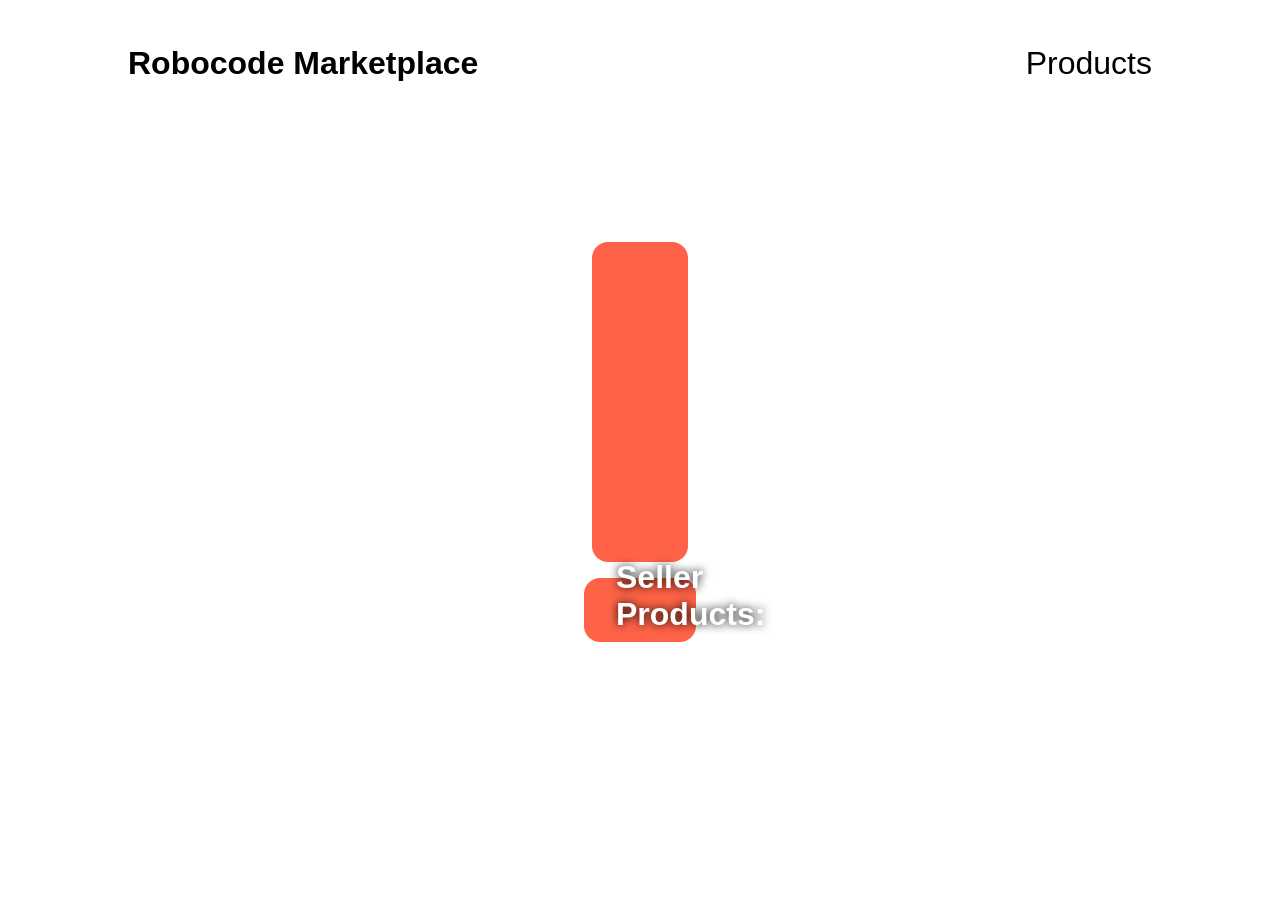
<file: profile.html>
<!DOCTYPE html>
<html lang="en">
<head>
<meta charset="UTF-8">
<meta name="viewport" content="width=device-width, initial-scale=1.0">
<title>Profile</title>
<link rel="stylesheet" href="style.css">
</head>
<body>
<header>
<h1>Robocode Marketplace</h1>
<a href="index.html" class="products-link">Products</a>
</header>
<main class="profile-conteiner">
	<div id="profile">
		
	</div>
	<div class="user-products">
		<h1>Seller Products:</h1>
		<div id="user-products-grid">
			
		</div>
	</div>
</main>
<script src="user.js"></script>
</body>
</html>
</file>
<file: style.css>
* {
margin: 0;
padding: 0;
box-sizing: border-box;
}


body {
font-family: Arial, sans-serif;
}


header, main {
margin: 5vh 10vw;
}


header {
display: flex;
justify-content: space-between;
}

.hide {
   display: none;
}

#products-grid {
display: grid;
grid-template-columns: repeat(3, 1fr);
grid-gap: 1rem;
}


.products {
background: rgba(0, 0, 0, 0.5);
padding: 1rem;
border-radius: 1rem;
color: #fff;
display: flex;
flex-direction: column;
justify-content: space-between;
}


.products-photo {
max-width: 100px;
box-shadow: 0 0 5px #000;
border-radius: 0.5rem;
margin: 0.5rem 0;
background: #fff;
}


.products a {
color: #fff;
margin: 5px 0;
}


button {
cursor: pointer;
font-size: 1.4rem;
border-radius: 10px;
border: none;
min-width: 50%;
}

#cart-button {
   background: none;
   border: none;
   border-radius: 50%;
   padding: 7px;
   border: 3px solid black;
   display: flex;
   justify-content: center;
   align-items: center;
   transition: 0.5s;
}

#cart-button img {
	max-width: 32px;
	max-height: 32px;
}

#cart-button:hover {
	background: rgb(170, 170, 255);
}

#cart {
	position: relative;
}

#cart-products {
   border: 1px solid #000;
   border-radius: 0.5rem;
   background: #fff;
   top: 59px; 
   right: 0rem;
   left: -16rem;
   position: absolute;
   padding: 10px;
   text-align: left;
}

#cart-products:before {
content: '';
border: transparent solid 16px;
border-bottom: solid #000 16px;
position: absolute;
top: -1.6rem;
left: 16.5rem;
z-index: -1;
}

.products button {
   transition: 0.3;
}

.products button:hover {
   background: rgb(170, 170, 255);
}

.profile-conteiner {
   display: flex;
   flex-direction: column;
   gap: 1rem;
   align-items: center;
   justify-content: center;
   min-height: 70vh;
}

.user-products {
   position: relative;
}

.user-products h1 {
   position: absolute;
   left: 2rem;
   top: -1.2rem;
   color: #fff;
   text-shadow: 0 0 10px #000;
}

#user-products-grid{
   display: grid;
   grid-template-columns: repeat(4, 1fr);
   background: tomato;
   padding: 2rem;
   grid-gap: 1rem;
   border-radius: 1rem;
}

#profile {
   background: tomato;
   padding:1rem 3rem;
   flex-basis: 20rem;
   text-align: center;
   border-radius: 1rem;
}

.profile-img {
   border-radius: 50%;
   box-shadow: 1px 1px 5px 0 #000;
   width: 10rem;
   height: 10rem;
   margin: 2rem 0;
   background: #fff;
}

.products-link  {
   font-size: 2rem;
   color: #000;
   text-decoration:none;
   transition: 0.3s;
}

.products-link:hover {
   transform: scale(1.2);
}

#cart-products img {
   width: 50%;
}

#cart-products p {
   display: flex;
   justify-content: space-between;
   margin-bottom: 10px;
}

@media (max-width: 1000px) {
   #products-grid {
      grid-template-columns: repeat(2, 1fr);
   }
}

@media (max-width: 650px) {
   #products-grid {
      grid-template-columns: repeat(1, 1fr);
   }
}
</file>
